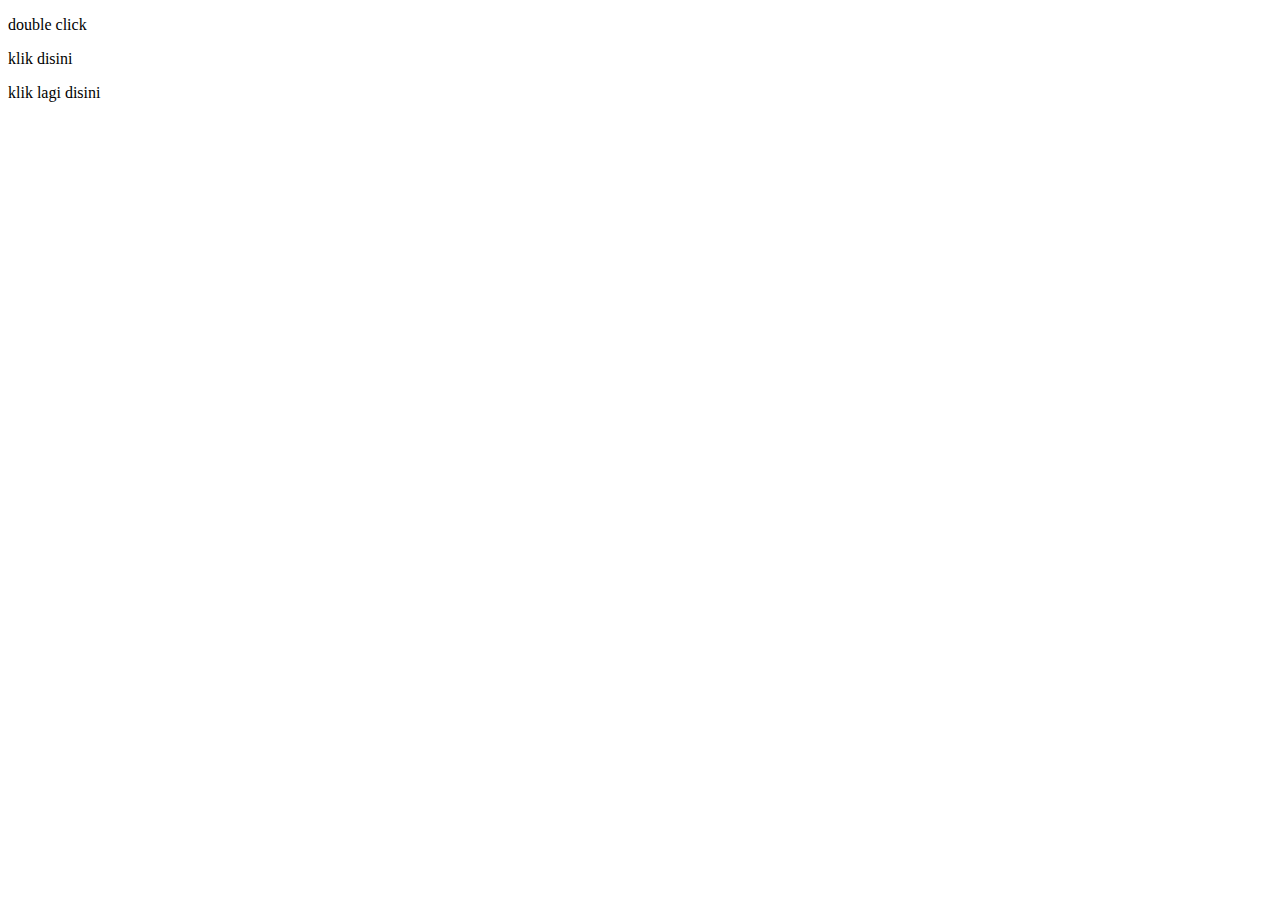
<file: jquery/latihan2.html>
<!DOCTYPE html>
<html>
<head>
	<title>jQuery selectors</title>
	<script src="jquery.min.js"></script>
	<script>
	$(document).ready(function(){
	$("p").dblclick(function(){
	$(this).hide();
	});
	});
	</script>
</head>
<body>
 <p>double click</p>
 <p>klik disini</p>
 <p>klik lagi disini</p>

</body>
</html>
</file>
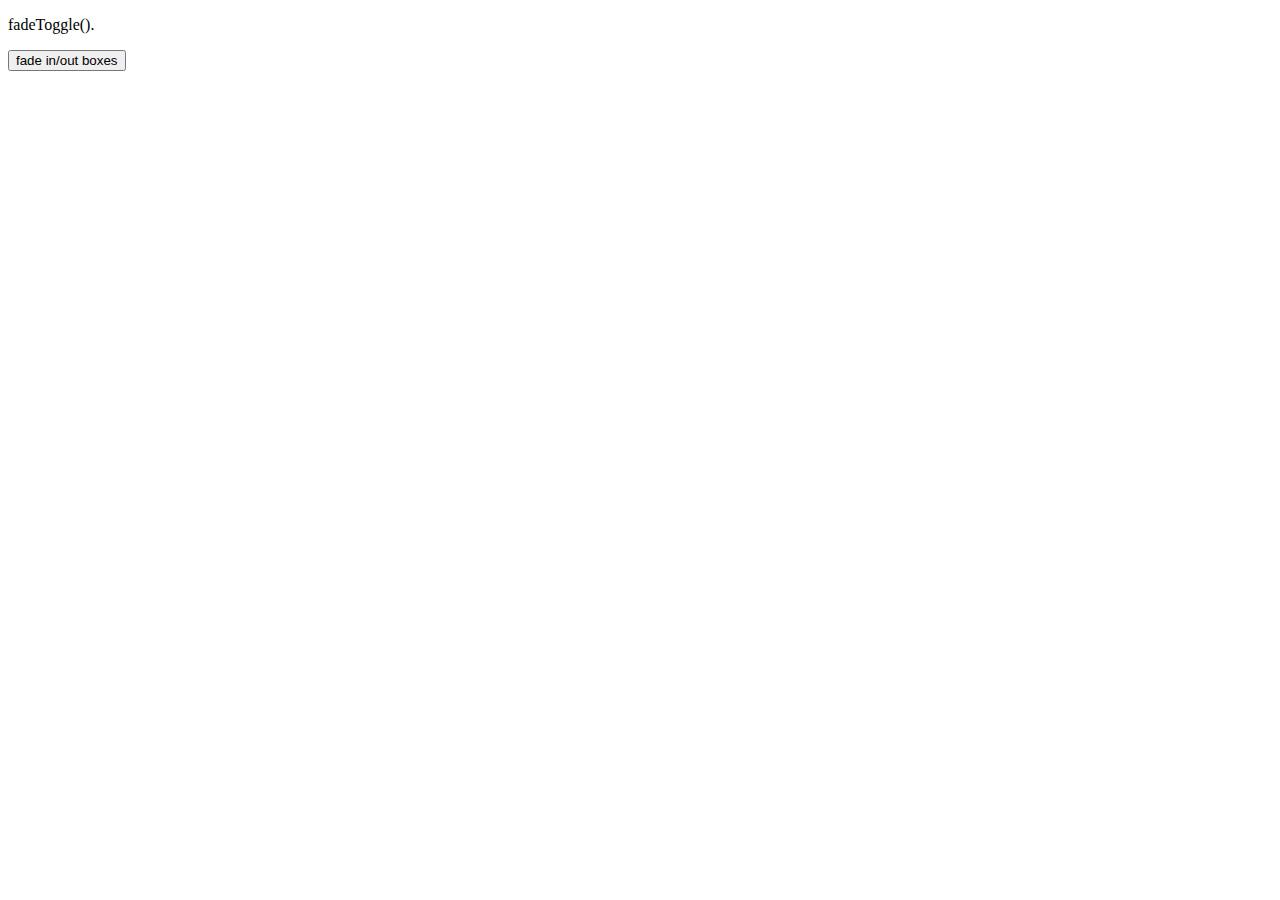
<file: jquery/latihan3.html>
<!DOCTYPE html>
<html>
<head>
<title>jQuery Effects - Fading</title>
<script src="jquery.min.js"></script>
<script>
$(document).ready(function(){
$("button").click(function(){
$("#div1").fadeToggle();
$("#div2").fadeToggle("slow");
$("#div3").fadeToggle(3000);
});
});
</script>
</head>
<body>

<p>fadeToggle().</p>

<button>fade in/out boxes</button><br><br>

<div id="div1" style="width:80px;height:80px;background- color:red;"></div>
<br>
<div id="div2" style="width:80px;height:80px;background- color:green;"></div>
<br>
<div id="div3" style="width:80px;height:80px;background- color:blue;"></div>

</body>
</html>
</file>
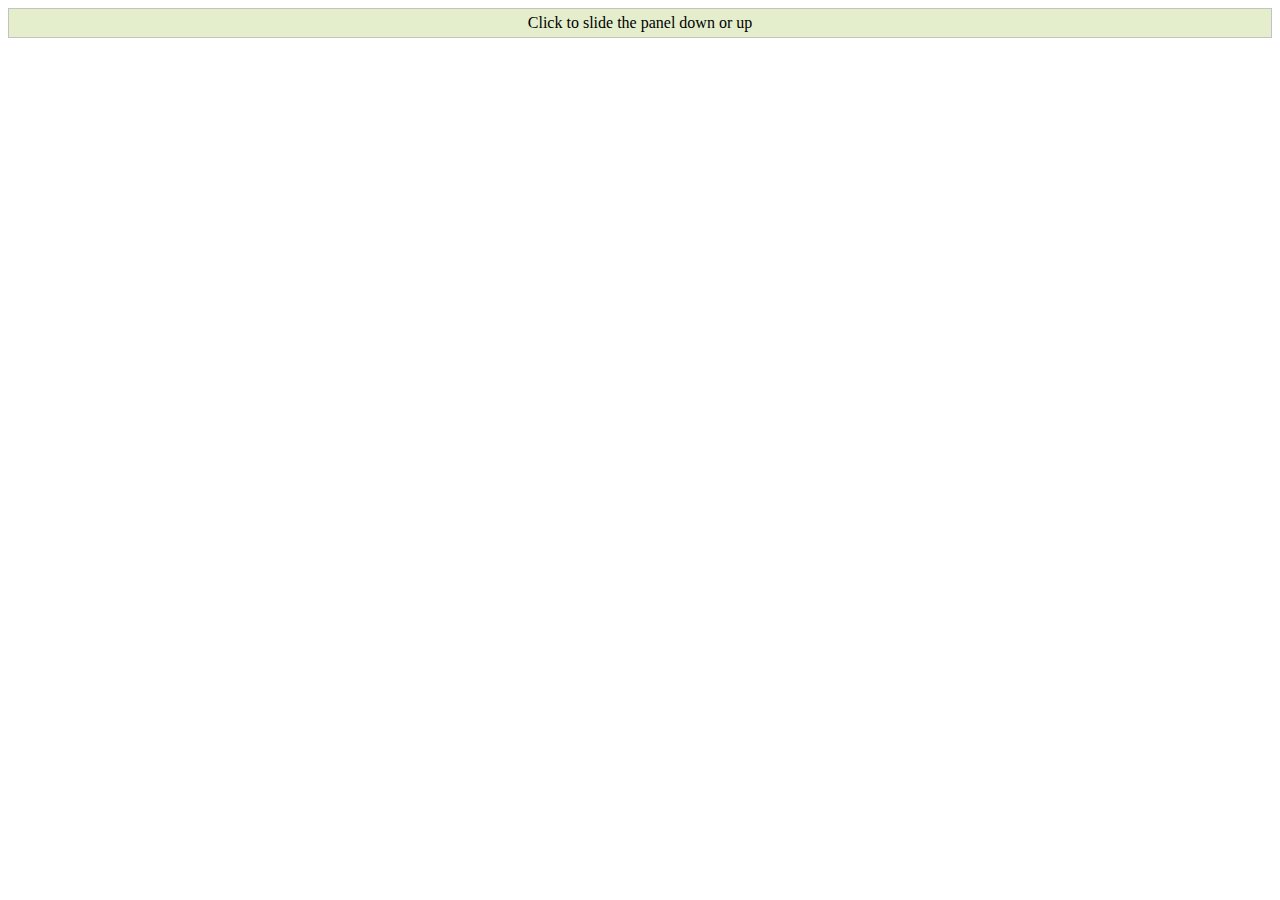
<file: jquery/latihan4.html>
<!DOCTYPE html>
<html>
<head>
<title>jQuery Effects - Sliding</title>
<script src="jquery.min.js"></script>
<script>
$(document).ready(function(){
$("#flip").click(function(){
$("#panel").slideToggle("slow");
});
});
</script>

<style>
#panel, #flip { padding: 5px;
text-align: center; background-color: #e5eecc; border: solid 1px #c3c3c3;
}

#panel {
padding: 50px; display: none;
}
</style>
</head>
<body>

<div id="flip">Click to slide the panel down or up</div>
<div id="panel">Hello world!</div>

</body>
</html>
</file>
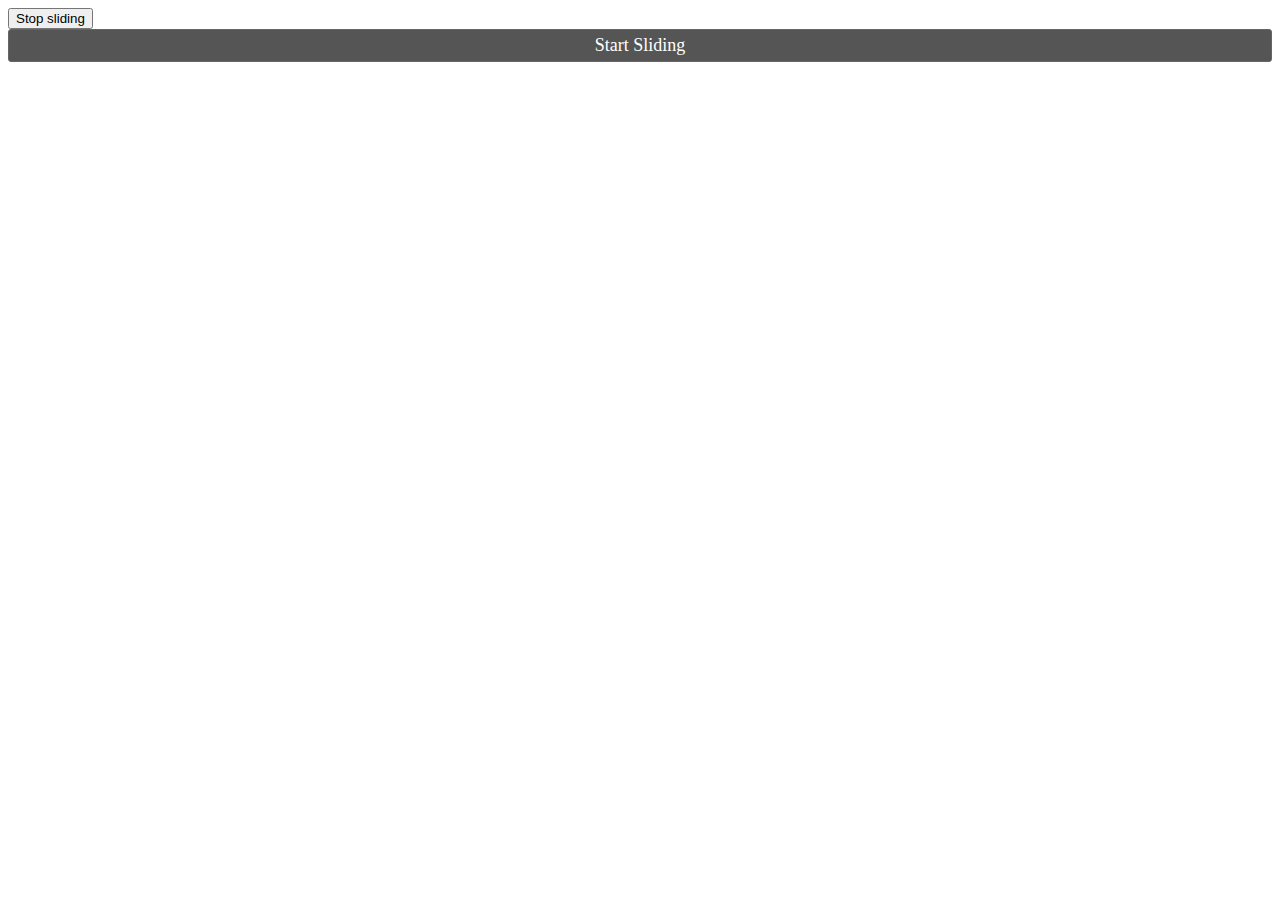
<file: jquery/latihan5.html>
<!DOCTYPE html>
<html>
<head>
<title>jQuery Stop Animations</title>
<script src="jquery.min.js"></script>
<script>
$(document).ready(function(){
$("#flip").click(function(){
$("#panel").slideDown(5000);
});
$("#stop").click(function(){
$("#panel").stop();
});
});
</script>

<style>
#panel, #flip { padding: 5px; font-size: 18px;
text-align: center; background-color: #555; color: white;
border: solid 1px #666; border-radius: 3px;
}

#panel {
padding: 250px 50px; display: none;
}
</style>
</head>
<body>

<button id="stop">Stop sliding</button>

<div id="flip">Start Sliding</div>
<div id="panel">klik menu stop agar berhenti</div>

</body>
</html>
</file>
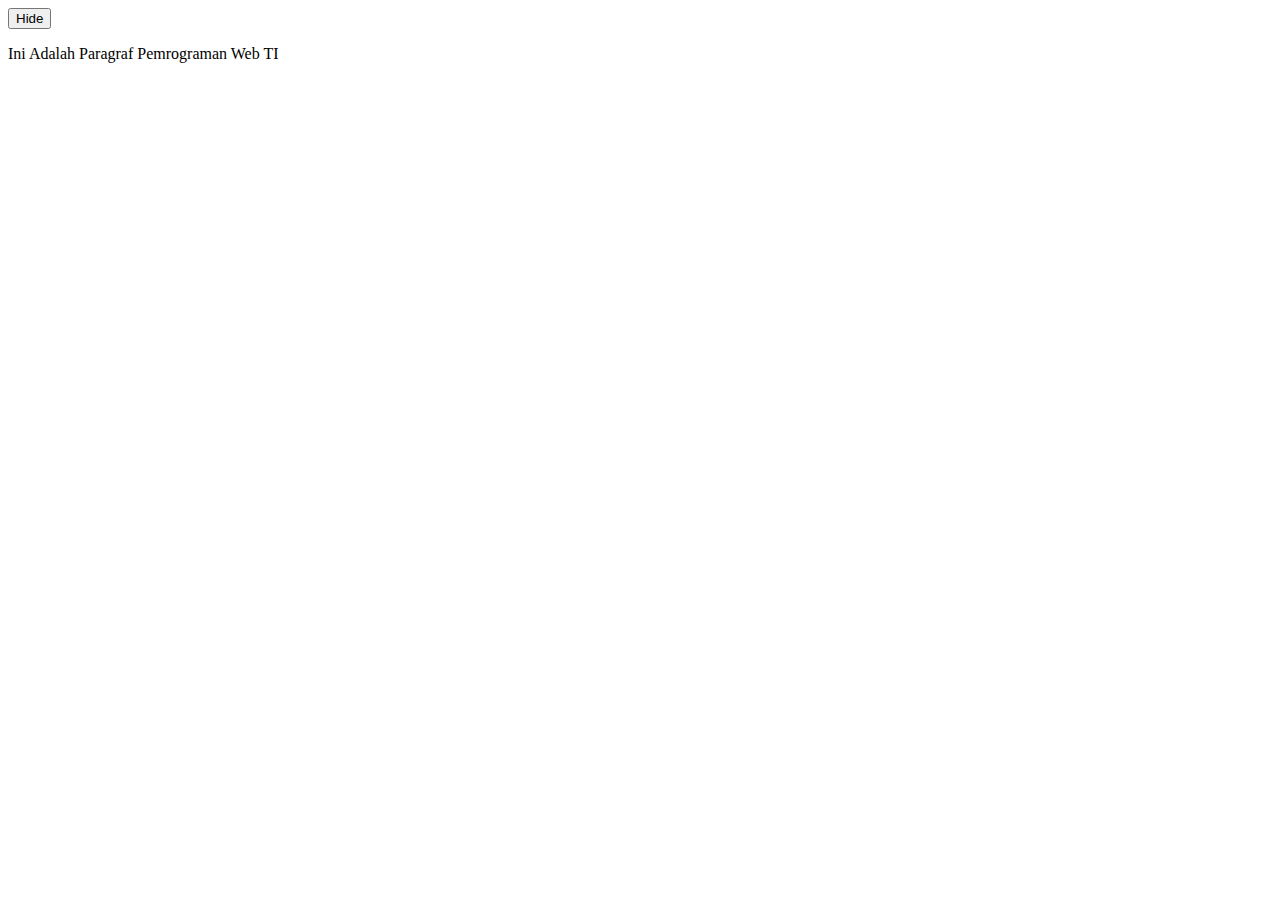
<file: jquery/latihan7.html>
<!DOCTYPE html>
<html>
<head>
<title>jQuery Callback Functions</title>
<script src="jquery.min.js"></script>
<script>
$(document).ready(function(){
$("button").click(function(){
$("p").hide("slow", function(){ alert("Paragraf Pemrograman Web TI Telah
disembunyikan");
});
});
});
</script>
</head>
<body>

<button>Hide</button>

<p>Ini Adalah Paragraf Pemrograman Web TI</p>

</body>
</html>
</file>
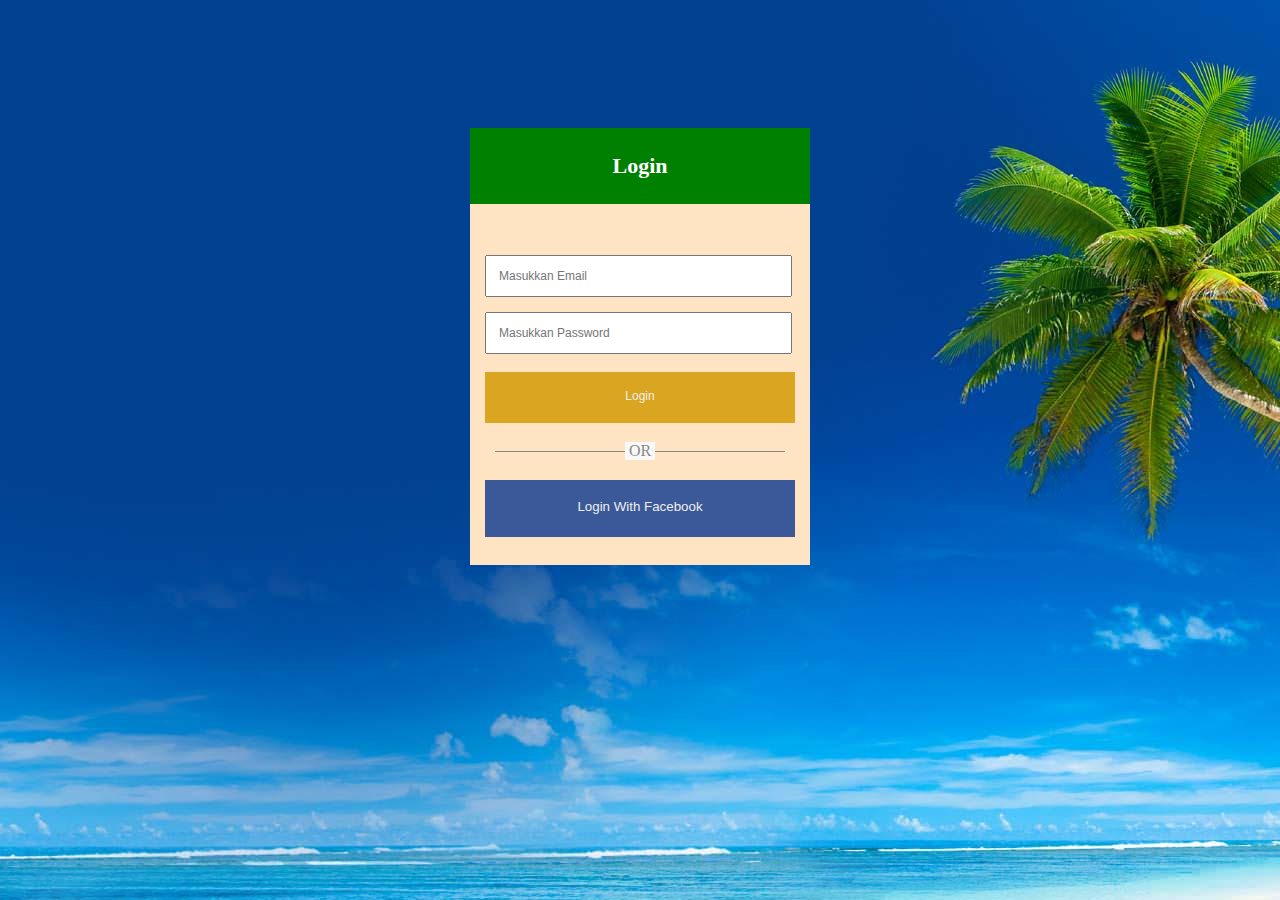
<file: login/login.html>
<!DOCTYPE html>
<html>
<head>
    <title>Login form</title>
    <link rel="stylesheet" href="style.css">
</head>
<body>
    <div class="login">
        <h3>Login</h3>
            <form action="">
                <input class="inputform" type="email" placeholder="Masukkan Email">
                <input class="inputform" type="password" placeholder="Masukkan Password">
                <input class="submitform" type="submit" value="Login">
                <div class="border-p"></div>
                <p>OR</p>
                <button>Login With Facebook</button>
            </form>
    </div>
</body>
</html>
</file>
<file: login/style.css>
body{
    margin: 0;
    padding: 0;
    background-image: url('background.jpg');
}
.login{
    max-width: 340px;
    margin:10% auto;
    background: #FFE4C4;
}
.login h3{
    text-align: center;
    padding: 25px 10px;
    background-color: #008000;
    color: #fff;
    font-size: 22px;
    font-family: 'Permanent Marker', cursive;
}

form{
    padding: 0;
    margin: auto;
    padding: 15px;
}
.inputform{
    width: 90%;
    padding: 1em;
    margin-top: 1.2em;
    color: #888;
    font-size: 12px;
}
.submitform{
    width: 100%;
    padding: 1.4em;
    margin: 1.5em 0;
    color: #888;
    background-color:#DAA520 ;
    border:none;
    color:#eee;
    border-bottom: 4px solid transparent;
    font-size: 12px;
}
.submitform:hover{
    opacity: 0.8;
    border-color: #00adb1;
}
form p{
    text-align: center;
    color: #888;
    width: 30px;
    margin: 10px auto 0;
    background: #f9f9f9;
    position: relative;
    bottom: 20px;
}
.border-p{
    border-top: 1px solid #888;
    margin: 10px 10px;
}
button{
    background-color: #3b5998;
    width: 100%;
    padding: 1.4em;
    margin-bottom: 1em;
    color: #888; ;
    border:none;
    color:#eee;
    border-bottom: 4px solid transparent;
}
button:hover{
    opacity: 0.9;
    border-color: #3b3998;
}*/
</file>
